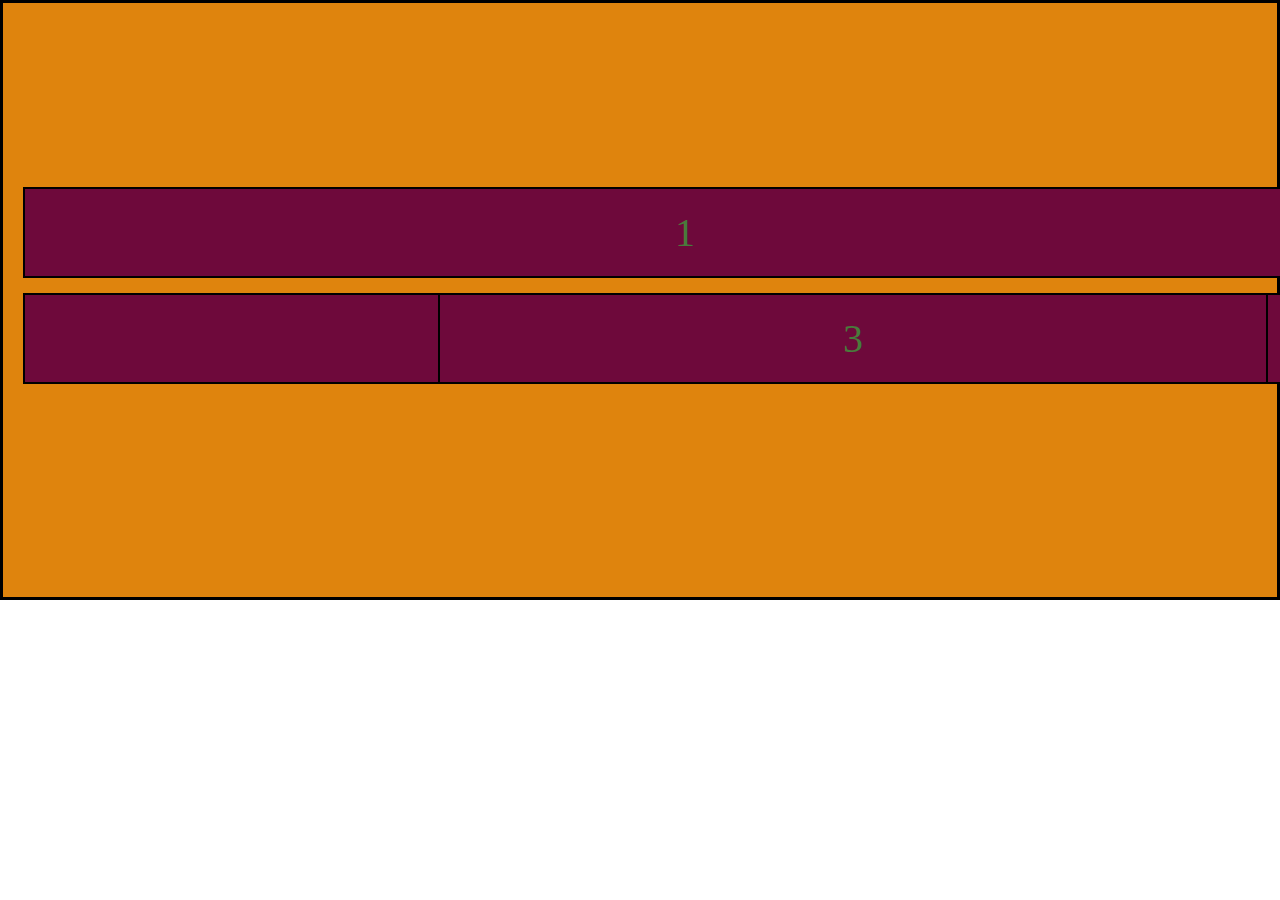
<file: Grid_box/index.html>
<!DOCTYPE html>
<html lang="en">
  <head>
    <meta charset="UTF-8" />
    <meta name="viewport" content="width=device-width, initial-scale=1.0" />
    <title>Document</title>
    <link rel="stylesheet" href="./style.css" />
  </head>
  <body>
    <div class="Grid_container">
      <div id="grid-1" class="grid-item">1</div>
      <div id="grid-2" class="grid-item">2</div>
      <div id="grid-3" class="grid-item">3</div>
      <div id="grid-4" class="grid-item">4</div>
      <div id="grid-5" class="grid-item">5</div>
    </div>
  </body>
</html>
</file>
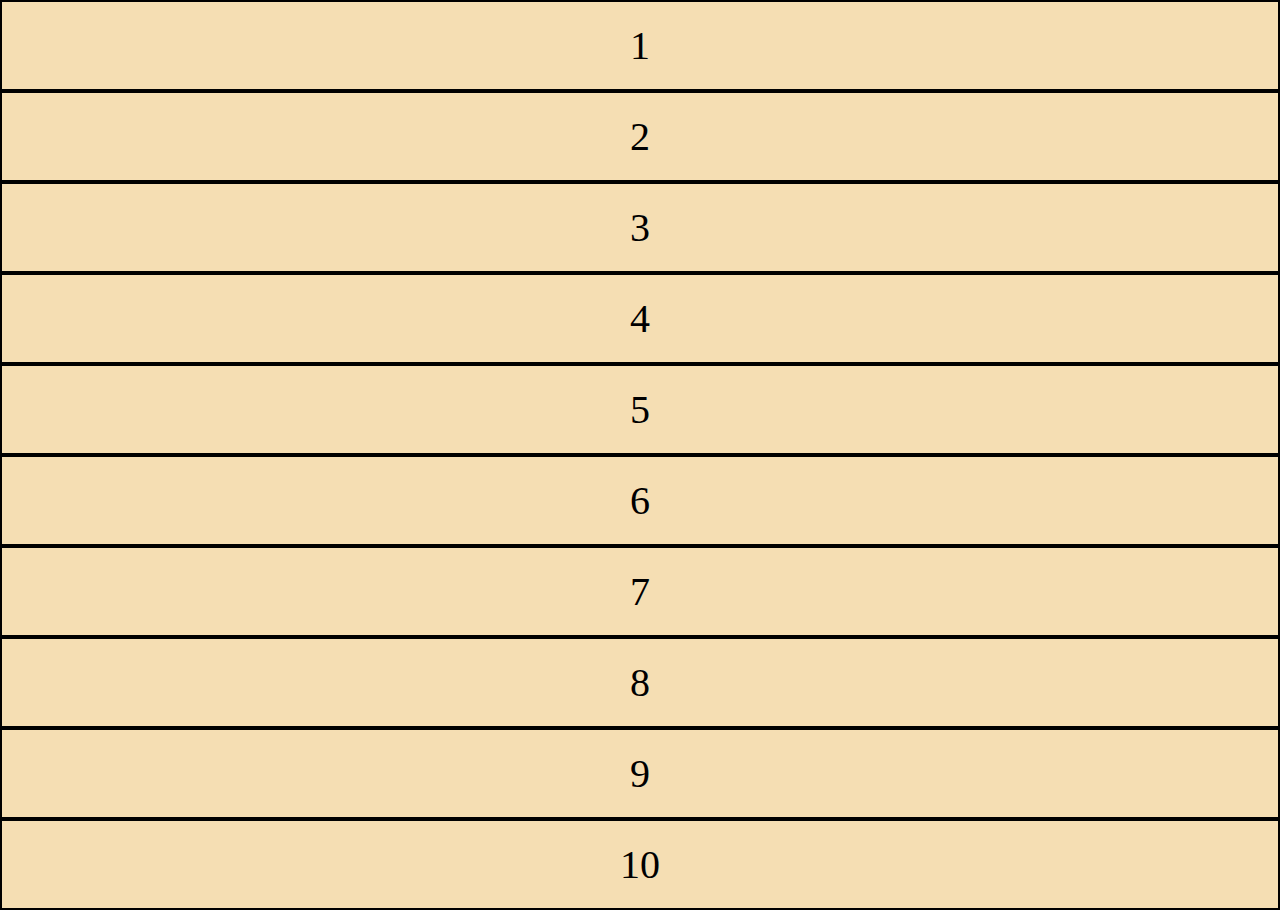
<file: Grid_box_2/index.html>
<!DOCTYPE html>
<html lang="en">
  <head>
    <meta charset="UTF-8" />
    <meta name="viewport" content="width=device-width, initial-scale=1.0" />
    <title>Grid_Practice</title>
    <link rel="stylesheet" href="./style.css" />
  </head>
  <body>
    <div class="container">
      <div class="grid-item" id="grid-1-">1</div>
      <div class="grid-item" id="grid-2-">2</div>
      <div class="grid-item" id="grid-3-">3</div>
      <div class="grid-item" id="grid-4-">4</div>
      <div class="grid-item" id="grid-5-">5</div>
      <div class="grid-item" id="grid-6-">6</div>
      <div class="grid-item" id="grid-7-">7</div>
      <div class="grid-item" id="grid-8-">8</div>
      <div class="grid-item" id="grid-9-">9</div>
      <div class="grid-item" id="grid-10-">10</div>
    </div>
  </body>
</html>
</file>
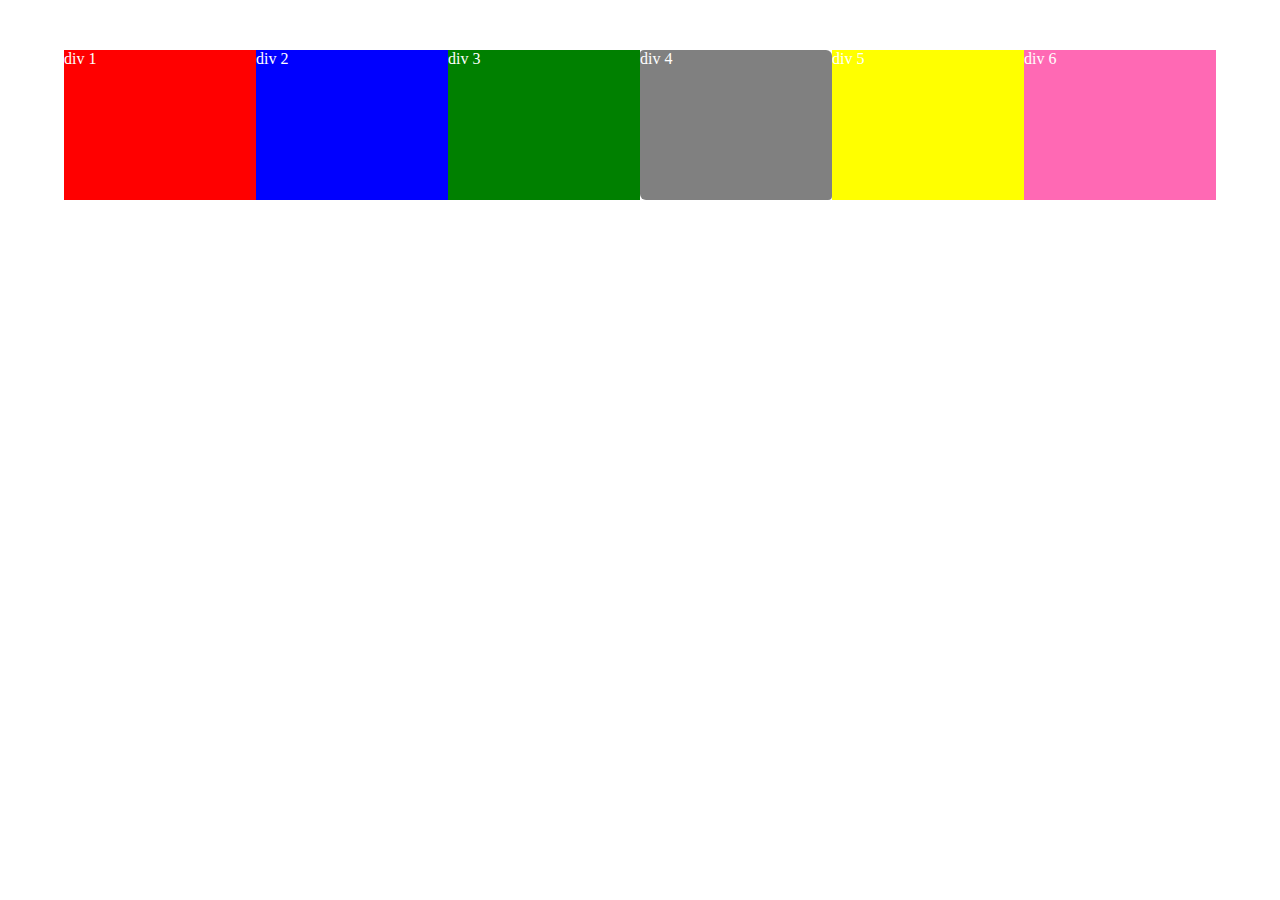
<file: Grid_box_3/index.html>
<!DOCTYPE html>
<html lang="en">
  <head>
    <meta charset="UTF-8" />
    <meta name="viewport" content="width=device-width, initial-scale=1.0" />
    <title>Document</title>
    <link rel="stylesheet" href="./style.css" />
  </head>
  <body>
    <main>
      <div class="div1">div 1</div>
      <div class="div2">div 2</div>
      <div class="div3">div 3</div>
      <div class="div4">div 4</div>
      <div class="div5">div 5</div>
      <div class="div6">div 6</div>
    </main>
  </body>
</html>
</file>
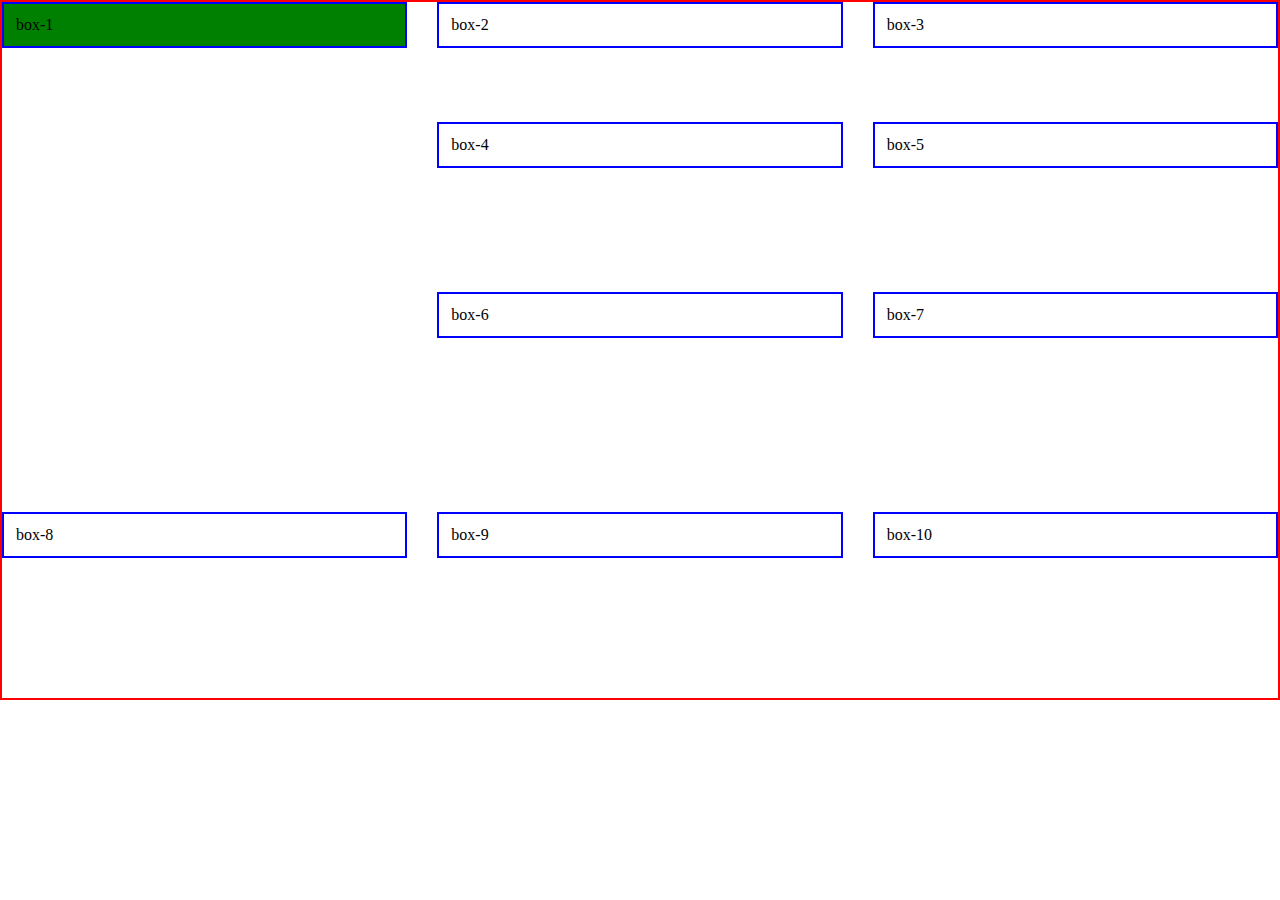
<file: Grid_practice/Index.html>
<!DOCTYPE html>
<html lang="en">
  <head>
    <meta charset="UTF-8" />
    <meta name="viewport" content="width=device-width, initial-scale=1.0" />
    <title>Grid_box_Practice</title>
    <link rel="stylesheet" href="./style.css" />
  </head>
  <body>
    <div class="container">
      <div class="box" id="box-1">box-1</div>
      <div class="box" id="box-2">box-2</div>
      <div class="box" id="box-3">box-3</div>
      <div class="box" id="box-4">box-4</div>
      <div class="box" id="box-5">box-5</div>
      <div class="box" id="box-6">box-6</div>
      <div class="box" id="box-7">box-7</div>
      <div class="box" id="box-8">box-8</div>
      <div class="box" id="box-9">box-9</div>
      <div class="box" id="box-10">box-10</div>
    </div>
  </body>
</html>
</file>
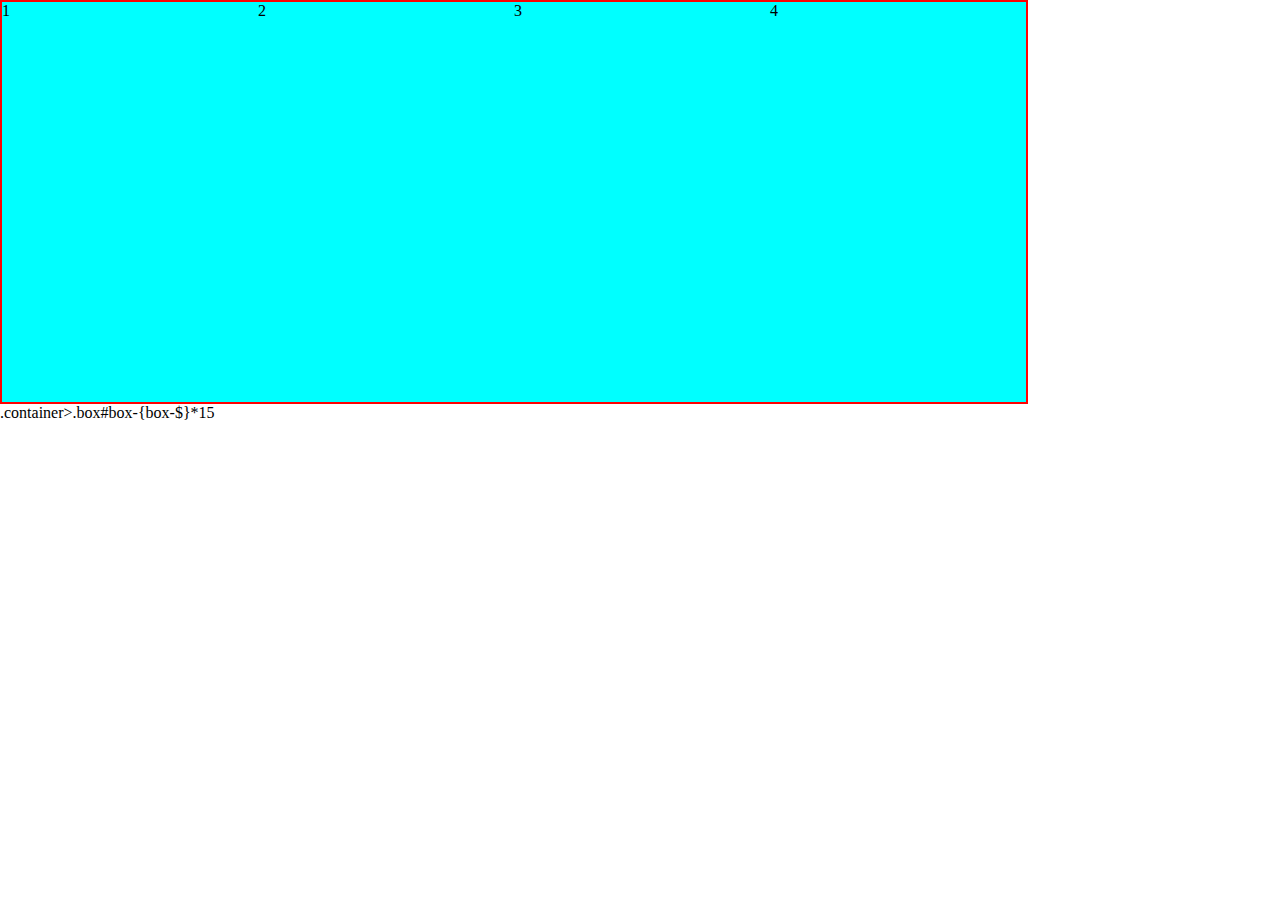
<file: Practice/index.html>
<!DOCTYPE html>
<html lang="en">
  <head>
    <meta charset="UTF-8" />
    <meta name="viewport" content="width=device-width, initial-scale=1.0" />
    <title>Document</title>
    <link rel="stylesheet" href="style.css" />
  </head>
  <body>
    <div class="container">
      <div>1</div>
      <div>2</div>
      <div>3</div>
      <div>4</div>
    </div>
    <!-- .container>.box#box-${box-$}*10 -->
  </body>
</html>
.container>.box#box-{box-$}*15
</file>
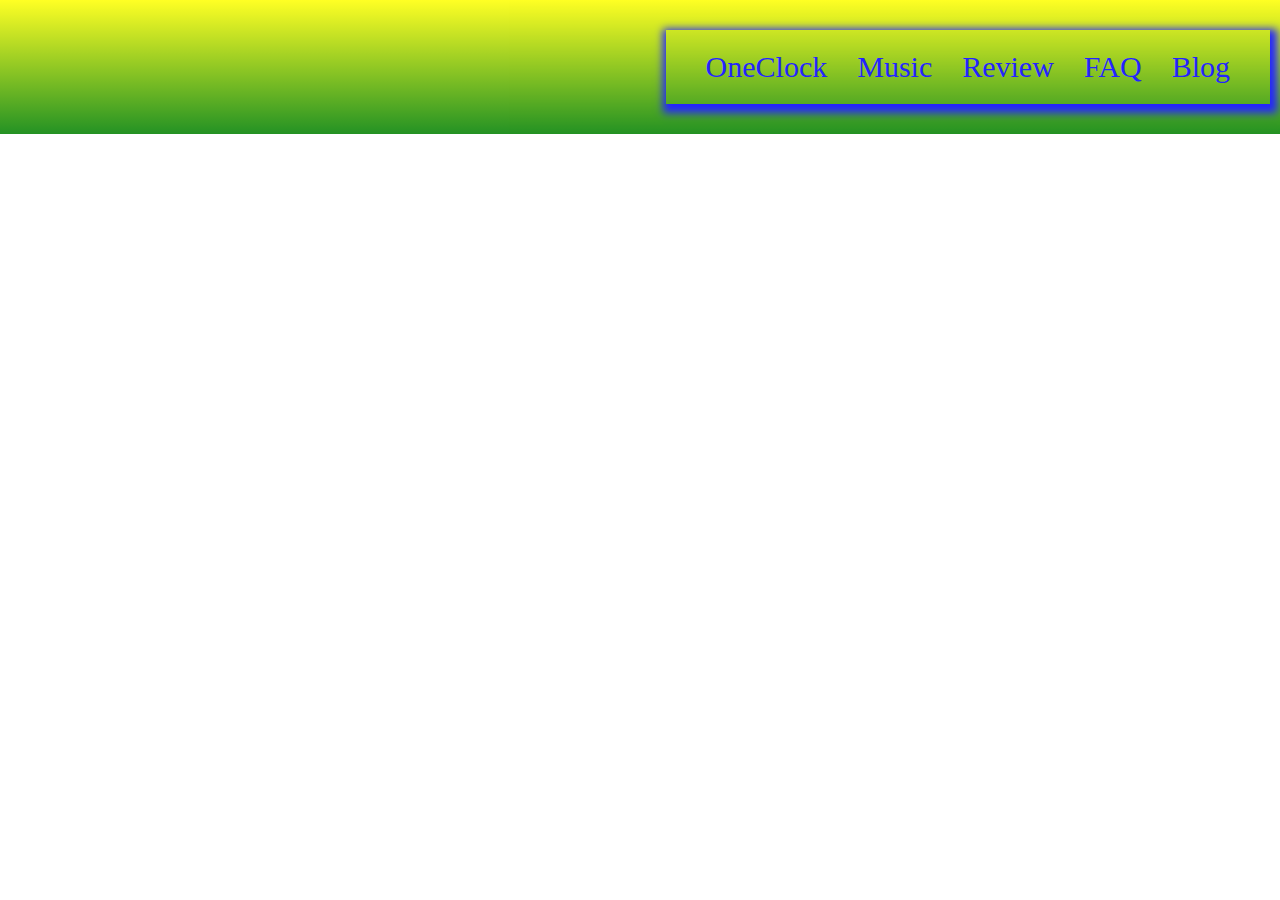
<file: Practics_file/index.html>
<!DOCTYPE html>
<html lang="en">
  <head>
    <meta charset="UTF-8" />
    <meta name="viewport" content="width=device-width, initial-scale=1.0" />
    <title>Practies</title>
    <link rel="stylesheet" href="./style.css" />
  </head>
  <body>
    <div class="container">
      <nav class="list_container">
        <ul>
          <li>OneClock</li>
          <li>Music</li>
          <li>Review</li>
          <li>FAQ</li>
          <li>Blog</li>
        </ul>
      </nav>
    </div>
  </body>
</html>
</file>
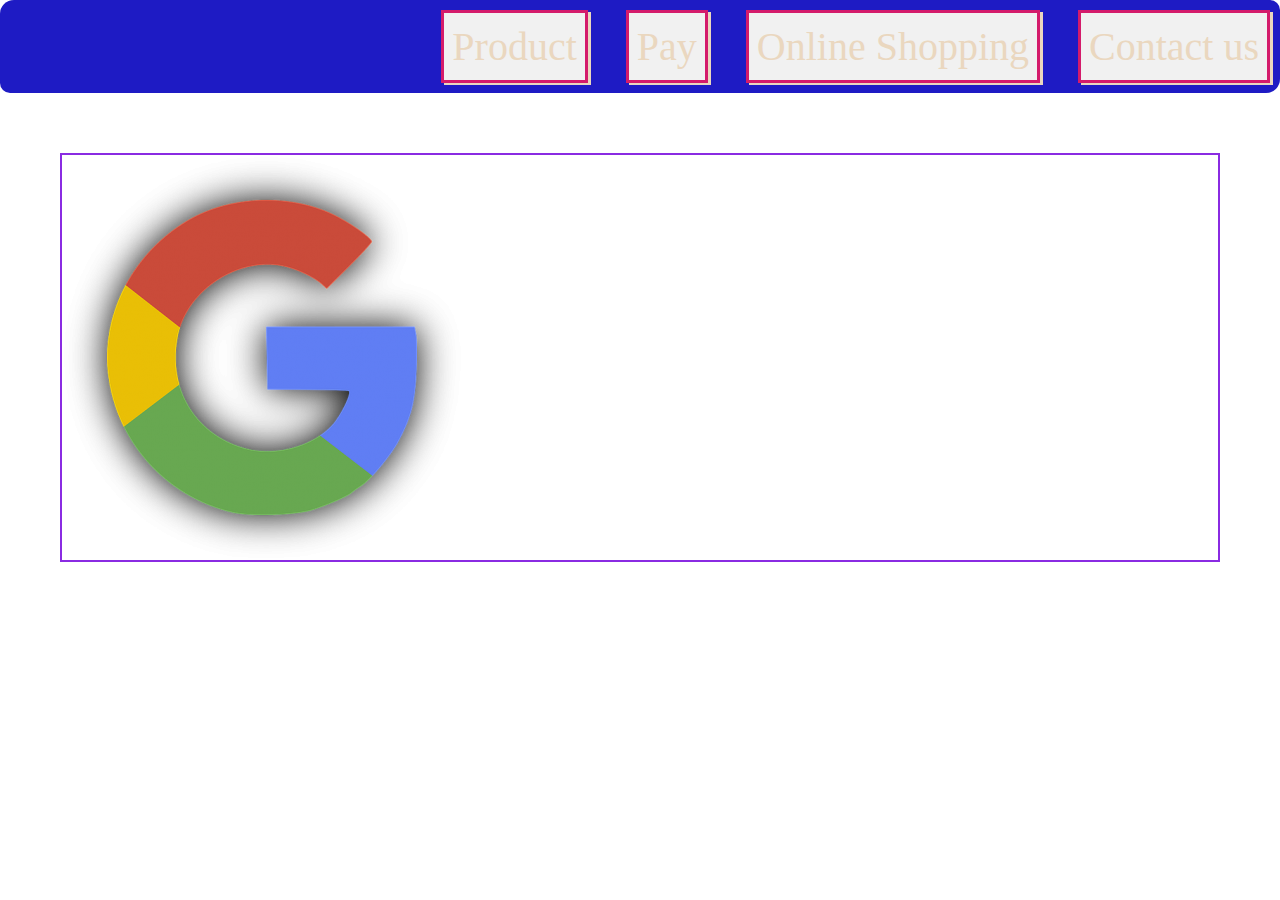
<file: Practics_files_2/index.html>
<!DOCTYPE html>
<html lang="en">
  <head>
    <meta charset="UTF-8" />
    <meta name="viewport" content="width=device-width, initial-scale=1.0" />
    <title>Practices</title>
    <link rel="stylesheet" href="./style.css" />
  </head>
  <body>
    <div class="flex_container">
      <div class="box">
        <div>Product</div>
        <div>Pay</div>
        <div>Online Shopping</div>
        <div>Contact us</div>
      </div>
      <div class="images">
        <img
          src="./../Images/shady-google-logo-pictures-png-free-BjH4wQ photo google.png"
          alt="google_log"
        />
      </div>
    </div>
  </body>
</html>
</file>
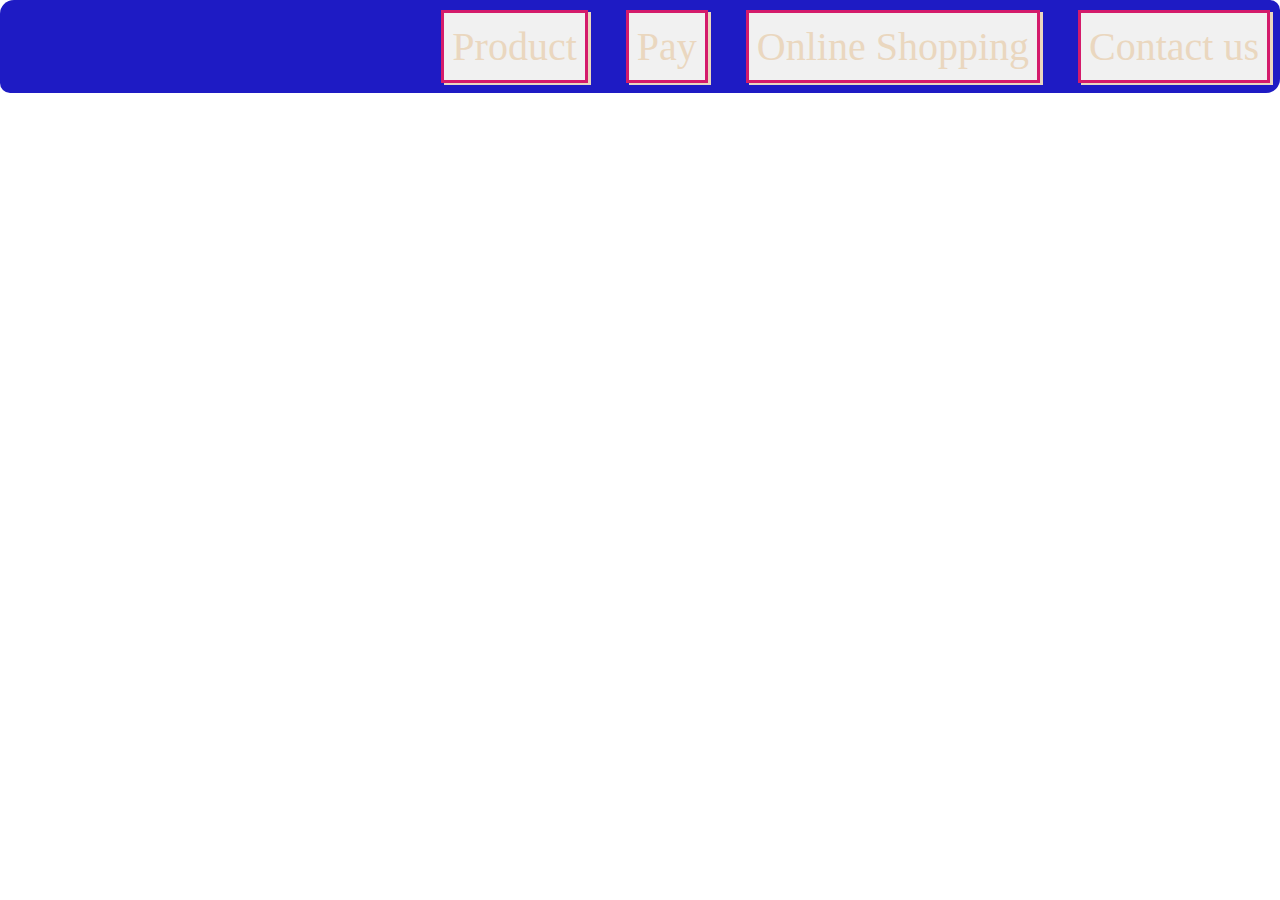
<file: Practies_files_2/index.html>
<!DOCTYPE html>
<html lang="en">
  <head>
    <meta charset="UTF-8" />
    <meta name="viewport" content="width=device-width, initial-scale=1.0" />
    <title>Practices</title>
    <link rel="stylesheet" href="./style.css" />
  </head>
  <body>
    <div class="flex_container">
      <div class="box">
        <div>Product</div>
        <div>Pay</div>
        <div>Online Shopping</div>
        <div>Contact us</div>
      </div>
    </div>
  </body>
</html>
</file>
<file: Grid_box/style.css>
* {
  margin: 0;
  padding: 0;
  box-sizing: border-box;
}

.Grid_container {
  display: grid;
  grid-template-columns: 400px 400px 400px;
  grid-column-gap: 10px;
  grid-row-gap: 10px;
  justify-content: space-evenly;
  border: 3px solid black;
  padding: 20px;
  height: 600px;
  background: #df840d;
  align-content: center;
  grid-template-areas:
    "header header header header header header"
    "menu main main main  right  right"
    "menu footer footer footer footer  footer";
  grid-gap: 15px;
}

.grid-item {
  background-color: rgb(110, 9, 59);
  color: rgba(47, 202, 59, 0.596);
  border: 2px solid black;
  padding: 20px;
  font-size: 40px;
  text-align: center;
}

#grid-1 {
  /* grid-column-start: 1;
  grid-column-end: 4; */
  grid-row-start: 1;
  grid-row-end: 4;
}

#grid-5 {
  grid-area: 1 / span 2 / span3/span4;
}

#grid-1 {
  grid-area: header;
  /* grid-column: 1 / span 3; */
  /* grid-row-start: 1;
  grid-row-end: 4; */
}

#grid-2 {
  grid-area: main;
  grid-column: 1 / span2;
  /* grid-row-start: 1;
  grid-row-end: 4; */
}

#grid-3 {
  grid-area: main;
  /* grid-row-start: 1;
  grid-row-end: 4; */
}

#grid-4 {
  grid-area: right;
  /* grid-row-start: 1;
  grid-row-end: 4; */
}

/* #grid-5 {
  grid-area: footer;
  /* grid-row-start: 1;
  grid-row-end: 4; */
</file>
<file: Grid_box_2/style.css>
* {
  margin: 0;
  padding: 0;
  box-sizing: 0;
}

.grid-container {
  background-color: indianred;
  border: 2px solid black;
  padding: 20px;
  display: grid;
  grid-template-columns: 200px 300px 200px;
  grid-template-rows: 100px 200px auto;
  grid-row-gap: 20px;
}

.grid-item {
  background-color: wheat;
  border: 2px solid black;
  padding: 20px;
  font-size: 40px;
  text-align: center;
}
</file>
<file: Grid_box_3/style.css>
* {
  margin: 0;
  padding: 0;
}

main {
  width: 90%;
  margin: 50px auto;
  color: white;
  display: grid;
  grid-template-columns: repeat(auto-fit, minmax(150px, 1fr));
  grid-template-rows: repeat(2, 150px);
  height: 800px;
  grid-row-gap: 40px;
  /* align-items: center; */
  /* justify-content: center; */
}

.div1 {
  background: red;
  /* grid-column: 1/4; */
}
.div2 {
  background: blue;
  /* grid-column: 1/2; */
}
.div3 {
  background: green;
  /* grid-row: 1/3; */
}
.div4 {
  background: gray;
  /* grid-row: 2/3; */
  border-radius: 4px 6px;
}
.div5 {
  background: yellow;
  /* grid-column: 1/2; */
}
.div6 {
  background: hotpink;
}
</file>
<file: Grid_practice/style.css>
* {
  margin: 0;
  padding: 0;
  box-sizing: border-box;
}

.container {
  border: 2px solid red;
  display: grid;
  gap: 40px;
  row-gap: 20px;
  column-gap: 30px;
  justify-content: center;
  grid-template-columns: 1fr 1fr 1fr;
  grid-template-rows: 100px 150px 200px 200px;
  justify-content: center;
  align-items: start;
  height: 700px;
  /* grid-template-columns: 200px 400px; */
}

.box {
  border: 2px solid blue;
  padding: 12px;
  /* background: red; */
  /* grid-column: ; */
  /* height: 150px; */
  /* width: 25vh; */
}

/* GRID ITEMS PROPERTY */
#box-1 {
  background-color: green;
  /* justify-self: center; */
  /* grid-column-start: 1;
  /* grid-column-end: 3; */
  /* height: 150px; */
  /* grid-column: 1/2; */
  /* gap: 40px; */
  grid-row: 1/4;
}

/* 
#box-2 {
  background-color: rgb(42, 155, 165);
  justify-self: center;
}

#box-3 {
  background-color: rgb(42, 165, 99);
  justify-self: center;
}

#box-4 {
  background-color: rgb(26, 154, 60);
  justify-self: center;
}

#box-5 {
  background-color: rgb(33, 167, 46);
  justify-self: center;
}

#box-6 {
  background-color: rgb(52, 14, 156);
  justify-self: center;
}

#box-7 {
  background-color: rgb(167, 201, 35);
  justify-self: center;
}

#box-8 {
  background-color: rgb(205, 16, 117);
  justify-self: center;
}

#box-9 {
  background-color: rgb(154, 220, 23);
  justify-self: center;
}

#box-10 {
  background-color: rgb(110, 42, 165);
  justify-self: center;
} */
</file>
<file: Practice/style.css>
* {
  margin: 0;
  padding: 0;
}

.container {
  border: 2px solid red;
  display: flex;
  height: 40%;
  width: 80%;
}

.container > div {
  height: 400px;
  width: 400px;
  background-color: aqua;
}
</file>
<file: Practics_file/style.css>
* {
  margin: 0;
  padding: 0;
  box-shadow: border-box;
}

.container {
  height: 40%;
  display: flex;
  justify-content: end;
  align-items: center;
  padding: 30px 10px;
  background-image: linear-gradient(yellow, green);
  opacity: 86%;
  font-size: 30px;
}

nav ul {
  display: flex;
  justify-content: space-between;
  gap: 30px;
  color: blue;
  box-shadow: 2px 4px 8px 5px;
  padding: 20px 40px;
}

nav ul li {
  list-style: none;
  cursor: pointer;
}
</file>
<file: Practics_files_2/style.css>
* {
  margin: 0;
  padding: 0;
}

.box {
  display: flex;
  justify-content: flex-end;
  background: rgb(30, 27, 196);
  gap: 18px;
}

.box > div {
  background-color: #f1f1f1;
  font-size: 40px;
  padding: 10px 8px;
  border: 3px solid rgb(212, 27, 107);
  color: rgb(234, 215, 191);
  cursor: pointer;
  margin: 10px 10px;
  box-shadow: 3px 2px;
}

div :hover {
  color: red;
  border-radius: 14px 10px;
}

.images {
  display: flex;
  justify-content: start;
  margin: 60px;
  border: 2px solid blueviolet;
}

img {
  cursor: pointer;
}
</file>
<file: Practies_files_2/style.css>
* {
  margin: 0;
  padding: 0;
}

.box {
  display: flex;
  justify-content: flex-end;
  background: rgb(30, 27, 196);
  gap: 18px;
}

.box > div {
  background-color: #f1f1f1;
  font-size: 40px;
  padding: 10px 8px;
  border: 3px solid rgb(212, 27, 107);
  color: rgb(234, 215, 191);
  cursor: pointer;
  margin: 10px 10px;
  box-shadow: 3px 2px;
}

div :hover {
  color: red;
  border-radius: 14px 10px;
}
</file>
